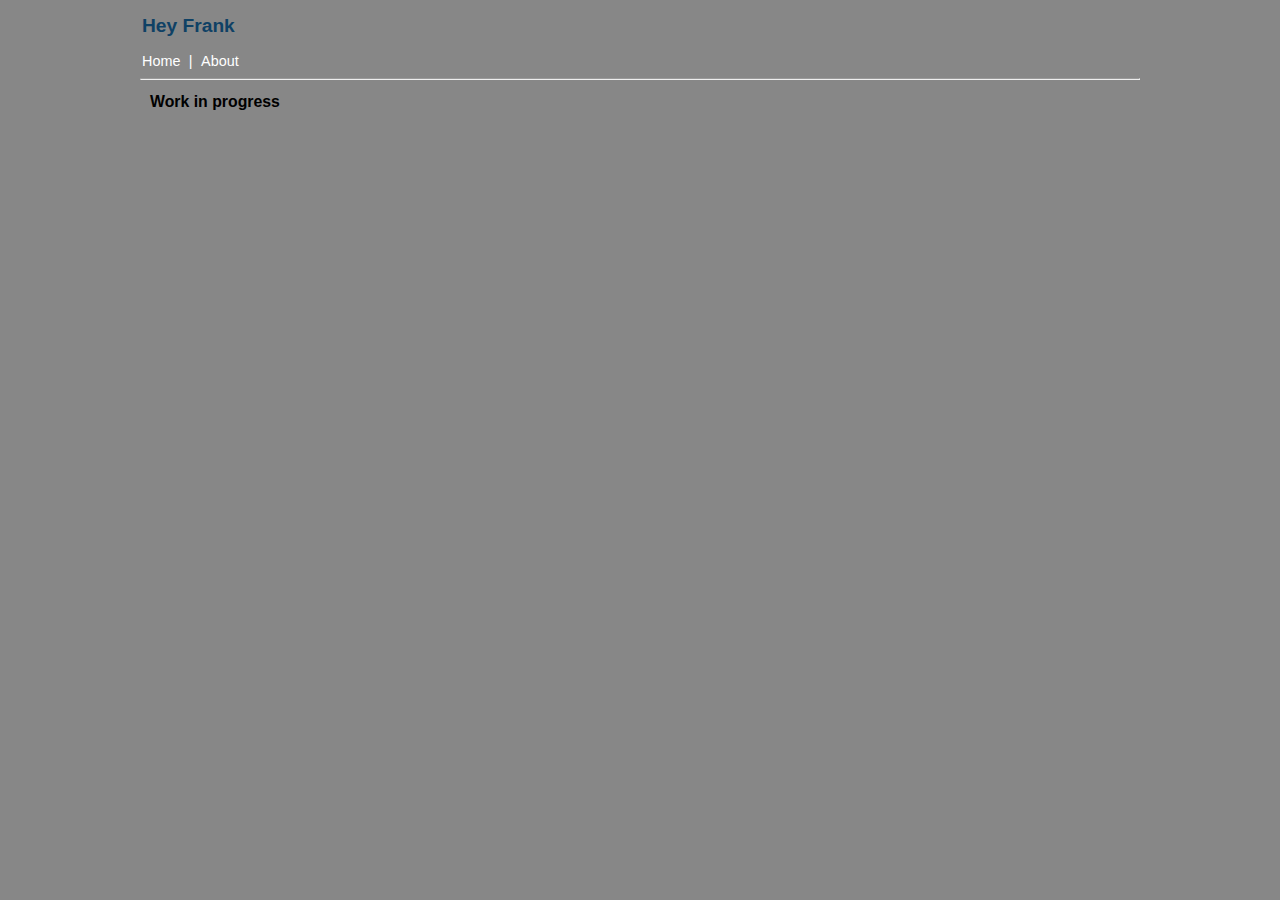
<file: index.html>
<!DOCTYPE html>
<html len="en">
	
	<head>
		
		<title>Hey Frank</title>
		<link rel = "stylesheet" href = "css/style.css">
		
	</head>
	
	<body>
		
		<header>
			<h1>Hey Frank</h1>
		</header>
		
		<nav>
			<a class="menu" href="index.html">Home</a > <e class="menu">|</e> <a class="menu" href="about.html">About</a>
			<hr>
		</nav>
		
		<section>
			
			
			<h2>Work in progress</h2>
			
			
		</section>
		
	</body>
	
</html>
</file>
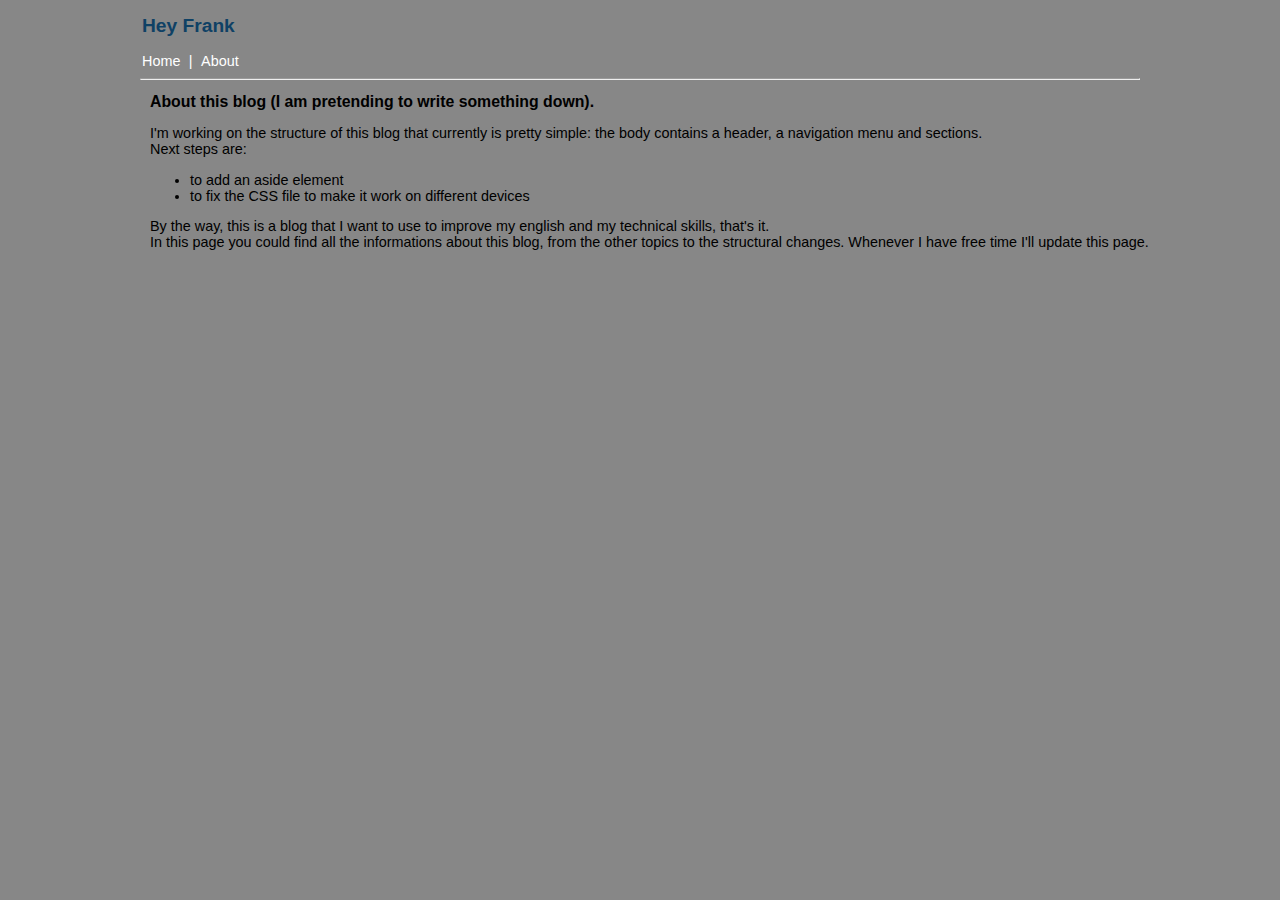
<file: about.html>
<!DOCTYPE html>
<html len="en">
	
	<head>
		
		<title>Hey Frank</title>
		<link rel = "stylesheet" href = "css/style.css">
		
	</head>
	
	<body>
		
		<header>
			<h1>Hey Frank</h1>
		</header>
		
		<nav>
			<a class="menu" href="index.html">Home</a > <e class="menu">|</e> <a class="menu" href="about.html">About</a>
			<hr>
		</nav>
		
		<section>
			
			
			<h2>About this blog (I am pretending to write something down).</h2>
			
			
			<p>
				I'm working on the structure of this blog that currently is pretty simple: the body contains a header, a navigation menu and sections.<br>
				Next steps are:<br>
				
			</p>
			
			<ul>
				<li>to add an aside element</li>
				<li>to fix the CSS file to make it work on different devices</li>
			</ul>
			
			<p>
				By the way, this is a blog that I want to use to improve my english and my technical skills, that's it.<br>
				In this page you could find all the informations about this blog, from the other topics to the structural changes. Whenever I have free time I'll update this page.<br>
			</p>
			
		</section>
		
	</body>
	
</html>
</file>
<file: css/style.css>
body {
	/*max-width: 90em;*/
	background-color: #878787;
	font-family: verdana, sans-serif;
	margin: 0 auto;
	max-width: 1000px;
}

header {
	background-color: #878787;
	border: 2px solid #878787;
	width: 1000px;
}

section {
	/*background-color: #ffffff;*/
	/*border: 2px solid #ffffff;*/
	font-size: 0.9em;
	padding-left: 10px;
	width: 1000px;
}

h1 {
	font-size: 1.2em;
	color: #0f4165;
}

h2 {
	font-size: 1.1em;
	/*color: #86c2ed*/
}

.info {
	float: right;
	color: #363636;
}

.menu {
	font-size: 0.9em;
	color: #ffffff;
	text-decoration: none;
	border: 2px solid #878787;
}

.important {
	font-size: 7em;
}


/*
2d96e0
*/
</file>
